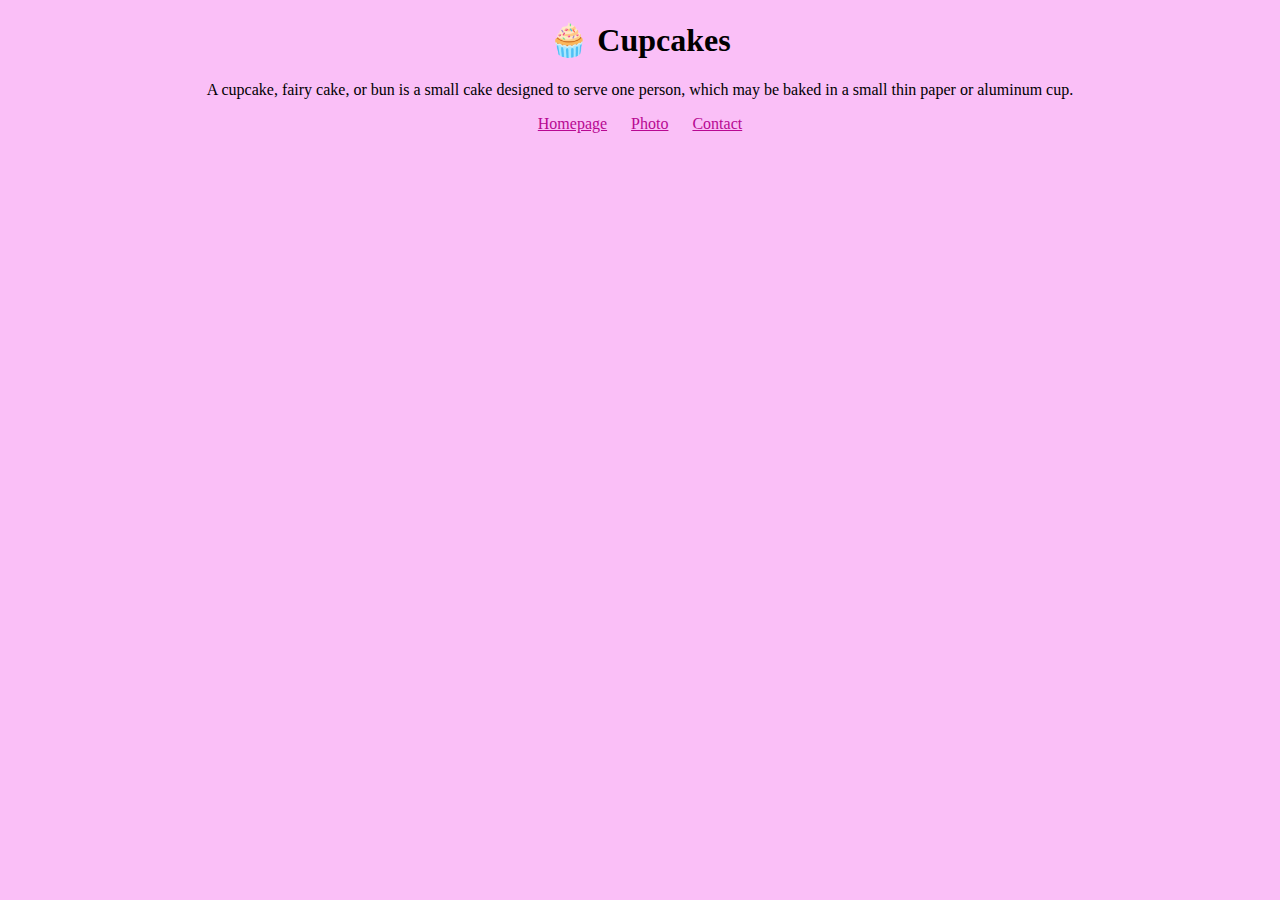
<file: index.html>
<!DOCTYPE html>
<html lang="en">
  <head>
    <meta charset="UTF-8" />
    <meta http-equiv="X-UA-Compatible" content="IE=edge" />
    <meta name="viewport" content="width=device-width, initial-scale=1.0" />
    <link rel="stylesheet" href="/css/style.css" />
    <title>The best Cupcakes in South Africa - Cupcakes.com</title>
    <meta name="description" content="Taste the best cupcakes in town" />
  </head>
  <body>
    <h1>🧁 Cupcakes</h1>
    <p>
     A cupcake, fairy cake, or bun is a small cake designed to serve one person, which may be baked in a small thin paper or aluminum cup. 
    </p>
    <footer>
      <a href="/" title="Home"> Homepage</a>
      <a href="/photo.html" title="Cupcake photo"> Photo</a>
      <a href="/contact.html" title="Contact Cupcakes.com"> Contact</a>
    </footer>
  </body>
</html>
</file>
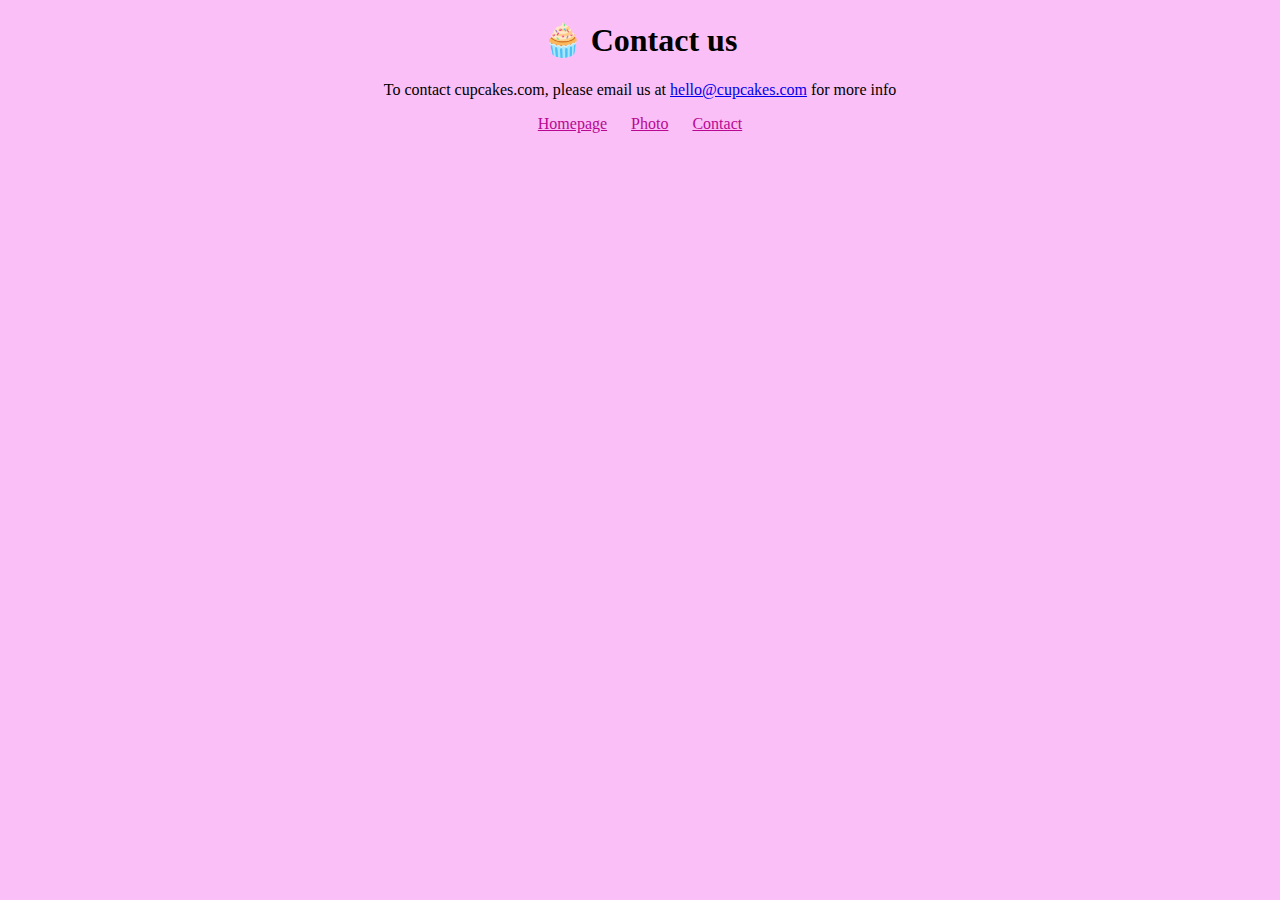
<file: contact.html>
<!DOCTYPE html>
<html lang="en">
  <head>
    <meta charset="UTF-8" />
    <meta http-equiv="X-UA-Compatible" content="IE=edge" />
    <meta name="viewport" content="width=device-width, initial-scale=1.0" />
    <link rel="stylesheet" href="/css/style.css" />
    <title>Contact us - Cupcakes.com</title>
    <meta
      name="description"
      content="Contact cupcakes.com to learn more about our homemade cupcakes"
    />
  </head>
  <body>
    <h1>🧁 Contact us</h1>
    <p>
      To contact cupcakes.com, please email us at
      <a href="mailto:hello@cupcakes.com" title="contact us by email"
        >hello@cupcakes.com</a
      >
      for more info
    </p>
    <footer>
      <a href="/" title="Home"> Homepage</a>
      <a href="/photo.html" title="Cupcake photo"> Photo</a>
      <a href="/contact.html" title="Contact Cupcakes.com"> Contact</a>
    </footer>
  </body>
</html>
</file>
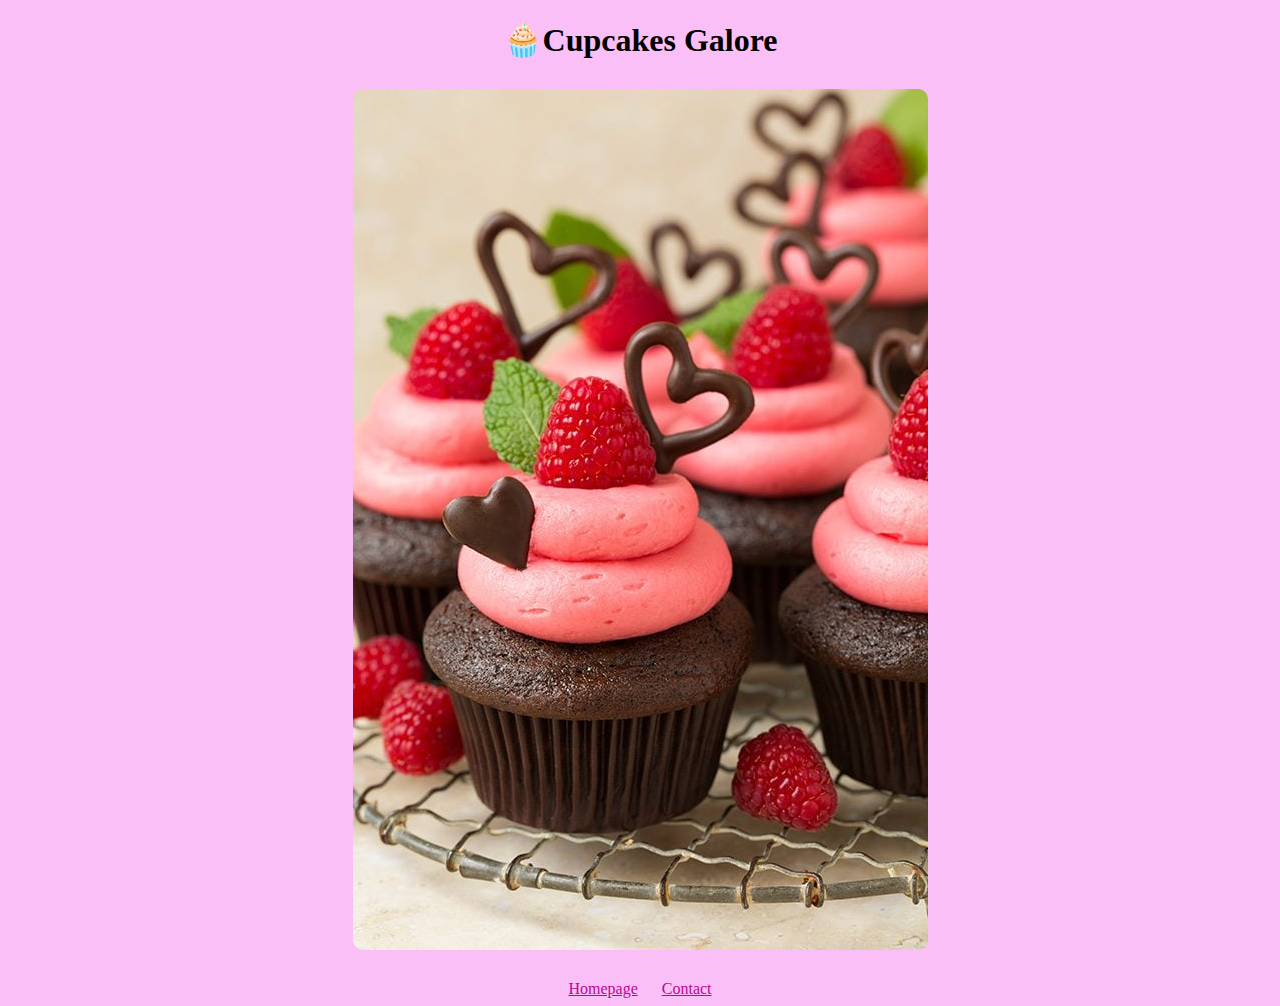
<file: photo.html>
<!DOCTYPE html>
<html lang="en">
  <head>
    <meta charset="UTF-8" />
    <meta http-equiv="X-UA-Compatible" content="IE=edge" />
    <meta
      name="viewport"
      content="width=
  , initial-scale=1.0"
    />
    <link rel="stylesheet" href="/css/style.css" />
    <title>An example of the perfect Cupcake - Cupcakes.com</title>
    <meta
      name="description"
      content="Enjoy a beautiful picture of a homemade cupcake"
    />
  </head>
  <body>
    <h1>🧁Cupcakes Galore </h1>
    <img
      src="/images/cupcake.jpeg"
      alt="Homemade cupcake"
      class="cupcake-photo"
    />
    <footer>
      <a href="/" title="Home"> Homepage</a>
      <a href="/photo.html" title="Cupcake - Cupcakes.com"> Contact</a>
    </footer>
  </body>
</html>
</file>
<file: css/style.css>
body {
  background: hwb(303 75% 2%);
}

h1 {
  text-align: center;
  font-family: "Times New Roman", Times, serif;
}

p {
  text-align: center;
}

.cupcake-photo {
  max-width: 100%;
  border-radius: 10px;
  display: block;
  margin: 30px auto;
}

footer {
  text-align: center;
}

footer a {
  margin: 0 10px;
  color: rgb(184, 8, 146);
}
</file>
